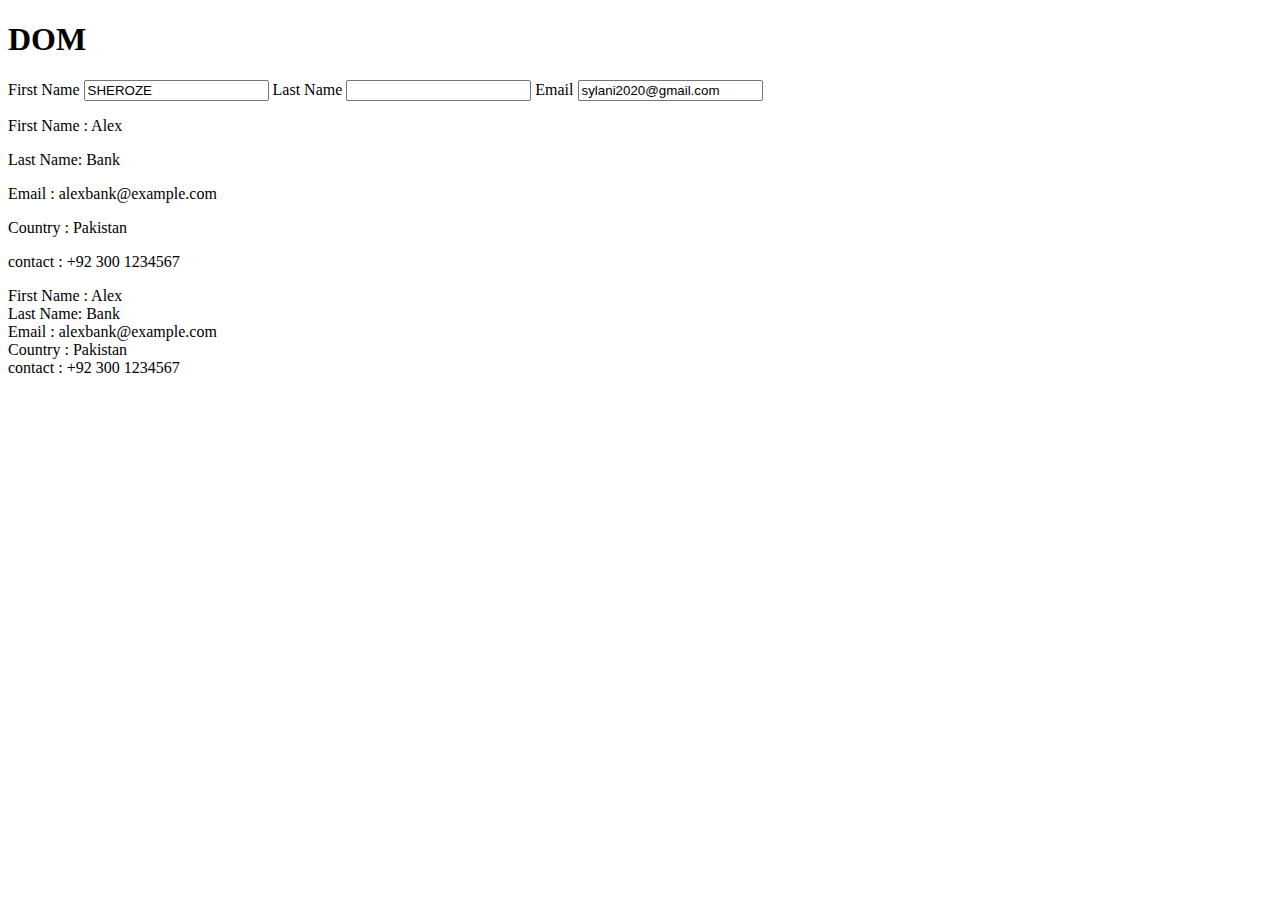
<file: chap 59-67/index.html>
<!DOCTYPE html>
<html lang="en">
<head>
    <meta charset="UTF-8">
    <meta name="viewport" content="width=device-width, initial-scale=1.0">
    <title>Document</title>
</head>
<body>
<!-- que 1 -->
    <div>
        <h1> DOM </h1>
        <div id="form-content" class="content">
        <label for="first-name">First Name</label>
        <input type="text" id="fname" value="" />
        <label for="last-name">Last Name</label>
        <input type="text"  value=""/>
        <label for="email">Email</label>
        <input type="text" id="email" value="" />
        </div>
        <div id="main-content" class="content">
        <p class="render" id=""> First Name : Alex</p>
        <p class="render" id="lastName">Last Name: Bank</p>
        <p class="render" id="email"> Email : alexbank@example.com</p>
        <p class="render" id="country"> Country : Pakistan </p>
        <p class="render" id="contact"> contact : +92 300 1234567</p>
        </div>
        </div>

        <!-- que 2 -->
        
        <script src="app.js"></script>
</body>
</html>
</file>
